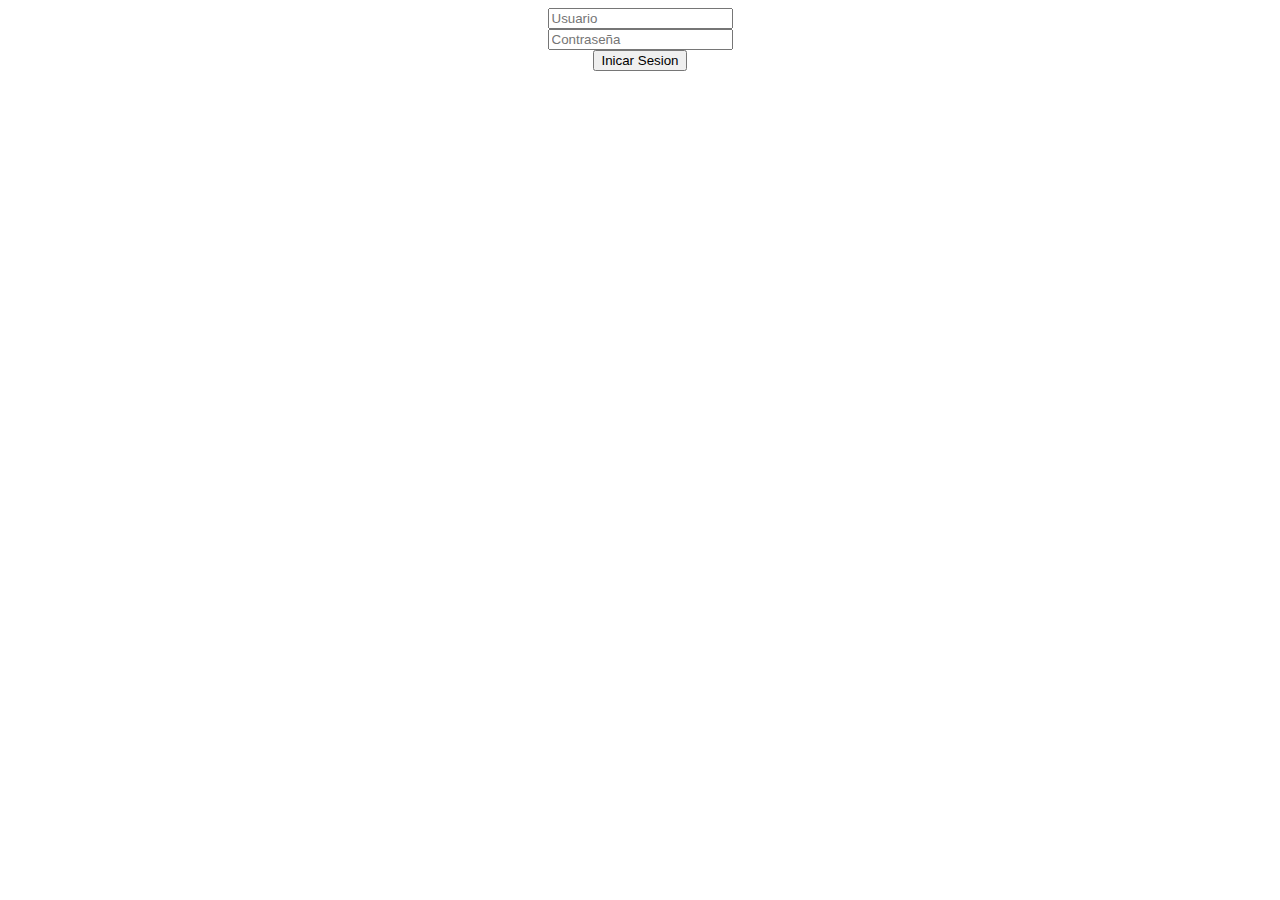
<file: login-en-php/index.html>
<!DOCTYPE html>
<html lang="es">
<head>
	<meta charset="utf-8">
	<title>Login</title></head>
<body>
<div>
	<center>
		<form method="POST" action="validar.php">
			<input type="text" name="nnombre" placeholder="Usuario" />
			<br />
			<input type="password" name="npassword" placeholder="Contraseña" />
			<br />
			<button type="submit">Inicar Sesion</button>
		</form>
	</center>
</div>
</body>
</html>
</file>
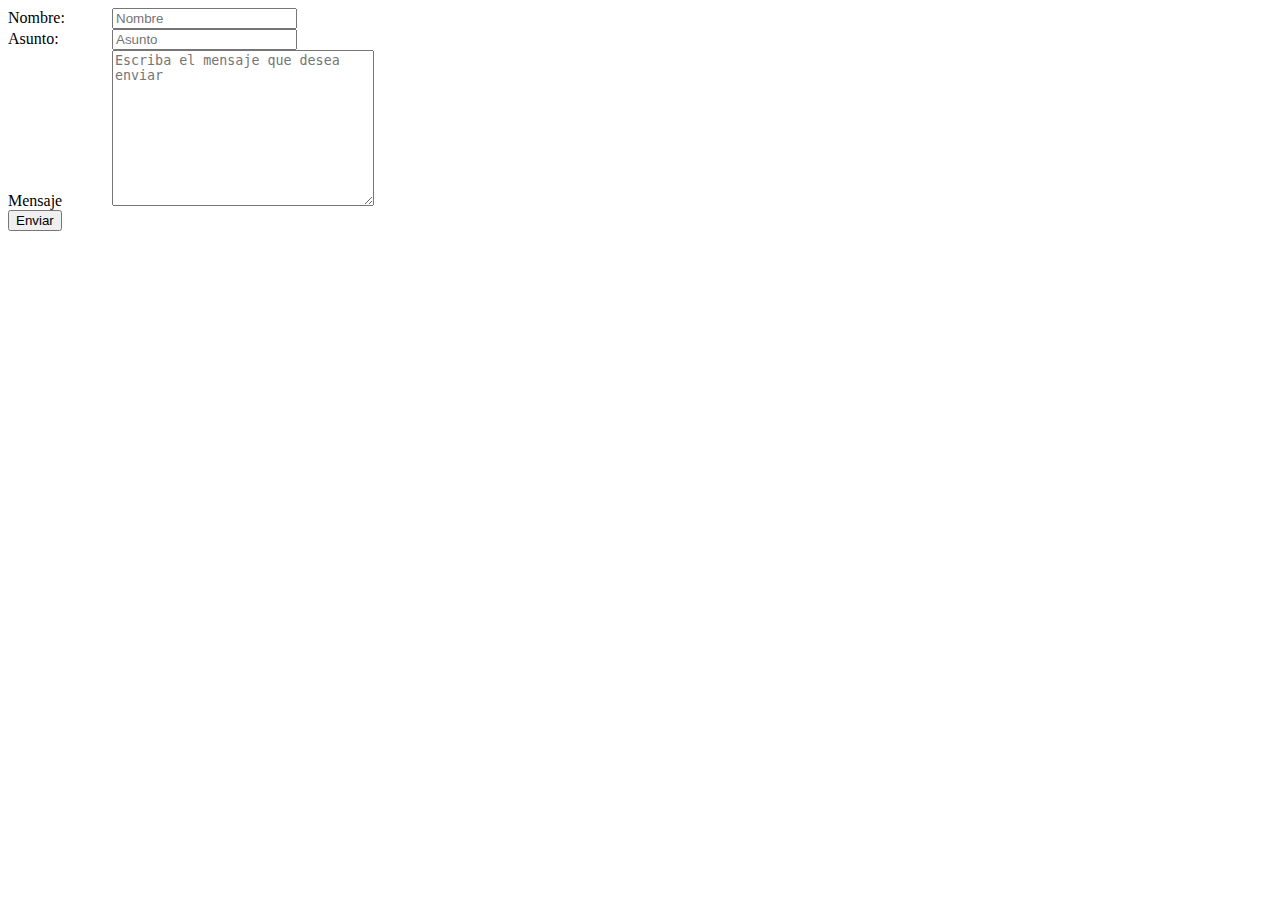
<file: contacto.html>
<!DOCTYPE html>
<html lang="es">
<head>
	<title>Avandaro Home Real State</title>
	<meta charset="utf-8">
	<style type="text/css">
		label{
			width: 100px;
			display: inline-block;
		}
	</style>
</head>
<body>
     <form action="contacto.html" method="post">
     	<label for="contacto.html">Nombre:</label>
     	<input type="text" name="nombre" id="nombre" placeholder="Nombre" /><br/>
     	<label for="asunto">Asunto:</label>
     	<input type="text" name="asunto" id="asunto" placeholder="Asunto" /><br/>
     	<label for="mensaje">Mensaje</label>
     	<textarea name="mensaje" id="mensaje" rows="10" cols="30" placeholder="Escriba el mensaje que desea enviar"></textarea><br/>
     	<input type="submit" value="Enviar" />

<?php 
     $nombre = $_POST['nombre'];
     $asunto = $_POST['asunto'];
     $mensaje = $_POST['mensaje'];

     if(mail('test@avandarohome.com.mx', $asunto, $mensaje)) {
          echo "mail enviado";
     } else {
          echo "";
     }
 ?>
     </form>

</body>
</html>
</file>
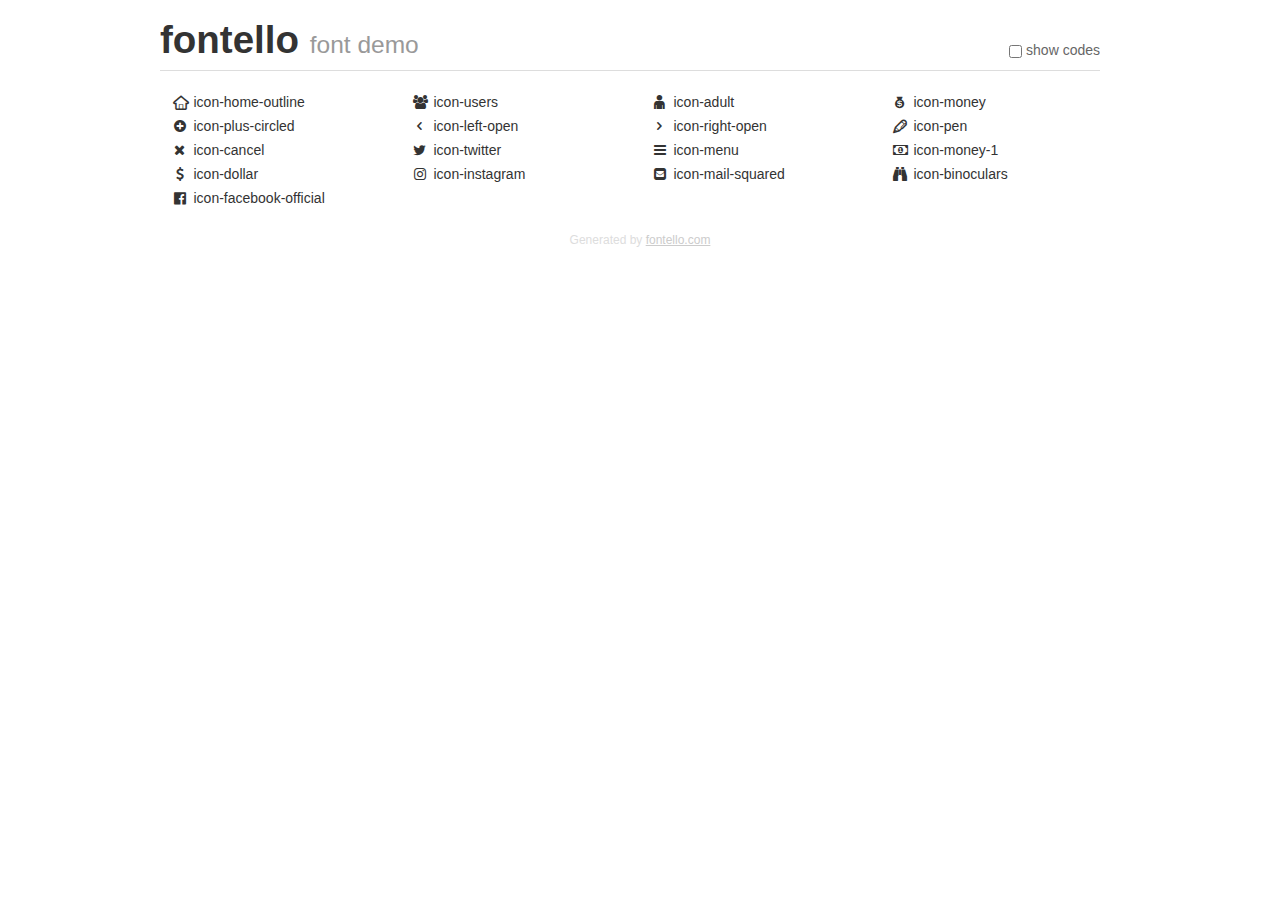
<file: servicios/dependencias/css/fontello-be7b2bc9/demo.html>
<!DOCTYPE html>
<html>
  <head><!--[if lt IE 9]><script language="javascript" type="text/javascript" src="//html5shim.googlecode.com/svn/trunk/html5.js"></script><![endif]-->
    <meta charset="UTF-8"><style>/*
 * Bootstrap v2.2.1
 *
 * Copyright 2012 Twitter, Inc
 * Licensed under the Apache License v2.0
 * http://www.apache.org/licenses/LICENSE-2.0
 *
 * Designed and built with all the love in the world @twitter by @mdo and @fat.
 */
.clearfix {
  *zoom: 1;
}
.clearfix:before,
.clearfix:after {
  display: table;
  content: "";
  line-height: 0;
}
.clearfix:after {
  clear: both;
}
html {
  font-size: 100%;
  -webkit-text-size-adjust: 100%;
  -ms-text-size-adjust: 100%;
}
a:focus {
  outline: thin dotted #333;
  outline: 5px auto -webkit-focus-ring-color;
  outline-offset: -2px;
}
a:hover,
a:active {
  outline: 0;
}
button,
input,
select,
textarea {
  margin: 0;
  font-size: 100%;
  vertical-align: middle;
}
button,
input {
  *overflow: visible;
  line-height: normal;
}
button::-moz-focus-inner,
input::-moz-focus-inner {
  padding: 0;
  border: 0;
}
body {
  margin: 0;
  font-family: "Helvetica Neue", Helvetica, Arial, sans-serif;
  font-size: 14px;
  line-height: 20px;
  color: #333;
  background-color: #fff;
}
a {
  color: #08c;
  text-decoration: none;
}
a:hover {
  color: #005580;
  text-decoration: underline;
}
.row {
  margin-left: -20px;
  *zoom: 1;
}
.row:before,
.row:after {
  display: table;
  content: "";
  line-height: 0;
}
.row:after {
  clear: both;
}
[class*="span"] {
  float: left;
  min-height: 1px;
  margin-left: 20px;
}
.container,
.navbar-static-top .container,
.navbar-fixed-top .container,
.navbar-fixed-bottom .container {
  width: 940px;
}
.span12 {
  width: 940px;
}
.span11 {
  width: 860px;
}
.span10 {
  width: 780px;
}
.span9 {
  width: 700px;
}
.span8 {
  width: 620px;
}
.span7 {
  width: 540px;
}
.span6 {
  width: 460px;
}
.span5 {
  width: 380px;
}
.span4 {
  width: 300px;
}
.span3 {
  width: 220px;
}
.span2 {
  width: 140px;
}
.span1 {
  width: 60px;
}
[class*="span"].pull-right,
.row-fluid [class*="span"].pull-right {
  float: right;
}
.container {
  margin-right: auto;
  margin-left: auto;
  *zoom: 1;
}
.container:before,
.container:after {
  display: table;
  content: "";
  line-height: 0;
}
.container:after {
  clear: both;
}
p {
  margin: 0 0 10px;
}
.lead {
  margin-bottom: 20px;
  font-size: 21px;
  font-weight: 200;
  line-height: 30px;
}
small {
  font-size: 85%;
}
h1 {
  margin: 10px 0;
  font-family: inherit;
  font-weight: bold;
  line-height: 20px;
  color: inherit;
  text-rendering: optimizelegibility;
}
h1 small {
  font-weight: normal;
  line-height: 1;
  color: #999;
}
h1 {
  line-height: 40px;
}
h1 {
  font-size: 38.5px;
}
h1 small {
  font-size: 24.5px;
}
body {
  margin-top: 90px;
}
.header {
  position: fixed;
  top: 0;
  left: 50%;
  margin-left: -480px;
  background-color: #fff;
  border-bottom: 1px solid #ddd;
  padding-top: 10px;
  z-index: 10;
}
.footer {
  color: #ddd;
  font-size: 12px;
  text-align: center;
  margin-top: 20px;
}
.footer a {
  color: #ccc;
  text-decoration: underline;
}
.the-icons {
  font-size: 14px;
  line-height: 24px;
}
.switch {
  position: absolute;
  right: 0;
  bottom: 10px;
  color: #666;
}
.switch input {
  margin-right: 0.3em;
}
.codesOn .i-name {
  display: none;
}
.codesOn .i-code {
  display: inline;
}
.i-code {
  display: none;
}
@font-face {
      font-family: 'fontello';
      src: url('./font/fontello.eot?68225102');
      src: url('./font/fontello.eot?68225102#iefix') format('embedded-opentype'),
           url('./font/fontello.woff?68225102') format('woff'),
           url('./font/fontello.ttf?68225102') format('truetype'),
           url('./font/fontello.svg?68225102#fontello') format('svg');
      font-weight: normal;
      font-style: normal;
    }
     
     
    .demo-icon
    {
      font-family: "fontello";
      font-style: normal;
      font-weight: normal;
      speak: none;
     
      display: inline-block;
      text-decoration: inherit;
      width: 1em;
      margin-right: .2em;
      text-align: center;
      /* opacity: .8; */
     
      /* For safety - reset parent styles, that can break glyph codes*/
      font-variant: normal;
      text-transform: none;
     
      /* fix buttons height, for twitter bootstrap */
      line-height: 1em;
     
      /* Animation center compensation - margins should be symmetric */
      /* remove if not needed */
      margin-left: .2em;
     
      /* You can be more comfortable with increased icons size */
      /* font-size: 120%; */
     
      /* Font smoothing. That was taken from TWBS */
      -webkit-font-smoothing: antialiased;
      -moz-osx-font-smoothing: grayscale;
     
      /* Uncomment for 3D effect */
      /* text-shadow: 1px 1px 1px rgba(127, 127, 127, 0.3); */
    }
     </style>
    <link rel="stylesheet" href="css/animation.css"><!--[if IE 7]><link rel="stylesheet" href="css/" + font.fontname + "-ie7.css"><![endif]-->
    <script>
      function toggleCodes(on) {
        var obj = document.getElementById('icons');
      
        if (on) {
          obj.className += ' codesOn';
        } else {
          obj.className = obj.className.replace(' codesOn', '');
        }
      }
      
    </script>
  </head>
  <body>
    <div class="container header">
      <h1>fontello <small>font demo</small></h1>
      <label class="switch">
        <input type="checkbox" onclick="toggleCodes(this.checked)">show codes
      </label>
    </div>
    <div class="container" id="icons">
      <div class="row">
        <div class="the-icons span3" title="Code: 0xe800"><i class="demo-icon icon-home-outline">&#xe800;</i> <span class="i-name">icon-home-outline</span><span class="i-code">0xe800</span></div>
        <div class="the-icons span3" title="Code: 0xe801"><i class="demo-icon icon-users">&#xe801;</i> <span class="i-name">icon-users</span><span class="i-code">0xe801</span></div>
        <div class="the-icons span3" title="Code: 0xe802"><i class="demo-icon icon-adult">&#xe802;</i> <span class="i-name">icon-adult</span><span class="i-code">0xe802</span></div>
        <div class="the-icons span3" title="Code: 0xe803"><i class="demo-icon icon-money">&#xe803;</i> <span class="i-name">icon-money</span><span class="i-code">0xe803</span></div>
      </div>
      <div class="row">
        <div class="the-icons span3" title="Code: 0xe804"><i class="demo-icon icon-plus-circled">&#xe804;</i> <span class="i-name">icon-plus-circled</span><span class="i-code">0xe804</span></div>
        <div class="the-icons span3" title="Code: 0xe805"><i class="demo-icon icon-left-open">&#xe805;</i> <span class="i-name">icon-left-open</span><span class="i-code">0xe805</span></div>
        <div class="the-icons span3" title="Code: 0xe806"><i class="demo-icon icon-right-open">&#xe806;</i> <span class="i-name">icon-right-open</span><span class="i-code">0xe806</span></div>
        <div class="the-icons span3" title="Code: 0xe807"><i class="demo-icon icon-pen">&#xe807;</i> <span class="i-name">icon-pen</span><span class="i-code">0xe807</span></div>
      </div>
      <div class="row">
        <div class="the-icons span3" title="Code: 0xe808"><i class="demo-icon icon-cancel">&#xe808;</i> <span class="i-name">icon-cancel</span><span class="i-code">0xe808</span></div>
        <div class="the-icons span3" title="Code: 0xf099"><i class="demo-icon icon-twitter">&#xf099;</i> <span class="i-name">icon-twitter</span><span class="i-code">0xf099</span></div>
        <div class="the-icons span3" title="Code: 0xf0c9"><i class="demo-icon icon-menu">&#xf0c9;</i> <span class="i-name">icon-menu</span><span class="i-code">0xf0c9</span></div>
        <div class="the-icons span3" title="Code: 0xf0d6"><i class="demo-icon icon-money-1">&#xf0d6;</i> <span class="i-name">icon-money-1</span><span class="i-code">0xf0d6</span></div>
      </div>
      <div class="row">
        <div class="the-icons span3" title="Code: 0xf155"><i class="demo-icon icon-dollar">&#xf155;</i> <span class="i-name">icon-dollar</span><span class="i-code">0xf155</span></div>
        <div class="the-icons span3" title="Code: 0xf16d"><i class="demo-icon icon-instagram">&#xf16d;</i> <span class="i-name">icon-instagram</span><span class="i-code">0xf16d</span></div>
        <div class="the-icons span3" title="Code: 0xf199"><i class="demo-icon icon-mail-squared">&#xf199;</i> <span class="i-name">icon-mail-squared</span><span class="i-code">0xf199</span></div>
        <div class="the-icons span3" title="Code: 0xf1e5"><i class="demo-icon icon-binoculars">&#xf1e5;</i> <span class="i-name">icon-binoculars</span><span class="i-code">0xf1e5</span></div>
      </div>
      <div class="row">
        <div class="the-icons span3" title="Code: 0xf230"><i class="demo-icon icon-facebook-official">&#xf230;</i> <span class="i-name">icon-facebook-official</span><span class="i-code">0xf230</span></div>
      </div>
    </div>
    <div class="container footer">Generated by <a href="http://fontello.com">fontello.com</a></div>
  </body>
</html>
</file>
<file: servicios/dependencias/css/fontello-be7b2bc9/css/animation.css>
/*
   Animation example, for spinners
*/
.animate-spin {
  -moz-animation: spin 2s infinite linear;
  -o-animation: spin 2s infinite linear;
  -webkit-animation: spin 2s infinite linear;
  animation: spin 2s infinite linear;
  display: inline-block;
}
@-moz-keyframes spin {
  0% {
    -moz-transform: rotate(0deg);
    -o-transform: rotate(0deg);
    -webkit-transform: rotate(0deg);
    transform: rotate(0deg);
  }

  100% {
    -moz-transform: rotate(359deg);
    -o-transform: rotate(359deg);
    -webkit-transform: rotate(359deg);
    transform: rotate(359deg);
  }
}
@-webkit-keyframes spin {
  0% {
    -moz-transform: rotate(0deg);
    -o-transform: rotate(0deg);
    -webkit-transform: rotate(0deg);
    transform: rotate(0deg);
  }

  100% {
    -moz-transform: rotate(359deg);
    -o-transform: rotate(359deg);
    -webkit-transform: rotate(359deg);
    transform: rotate(359deg);
  }
}
@-o-keyframes spin {
  0% {
    -moz-transform: rotate(0deg);
    -o-transform: rotate(0deg);
    -webkit-transform: rotate(0deg);
    transform: rotate(0deg);
  }

  100% {
    -moz-transform: rotate(359deg);
    -o-transform: rotate(359deg);
    -webkit-transform: rotate(359deg);
    transform: rotate(359deg);
  }
}
@-ms-keyframes spin {
  0% {
    -moz-transform: rotate(0deg);
    -o-transform: rotate(0deg);
    -webkit-transform: rotate(0deg);
    transform: rotate(0deg);
  }

  100% {
    -moz-transform: rotate(359deg);
    -o-transform: rotate(359deg);
    -webkit-transform: rotate(359deg);
    transform: rotate(359deg);
  }
}
@keyframes spin {
  0% {
    -moz-transform: rotate(0deg);
    -o-transform: rotate(0deg);
    -webkit-transform: rotate(0deg);
    transform: rotate(0deg);
  }

  100% {
    -moz-transform: rotate(359deg);
    -o-transform: rotate(359deg);
    -webkit-transform: rotate(359deg);
    transform: rotate(359deg);
  }
}
</file>
